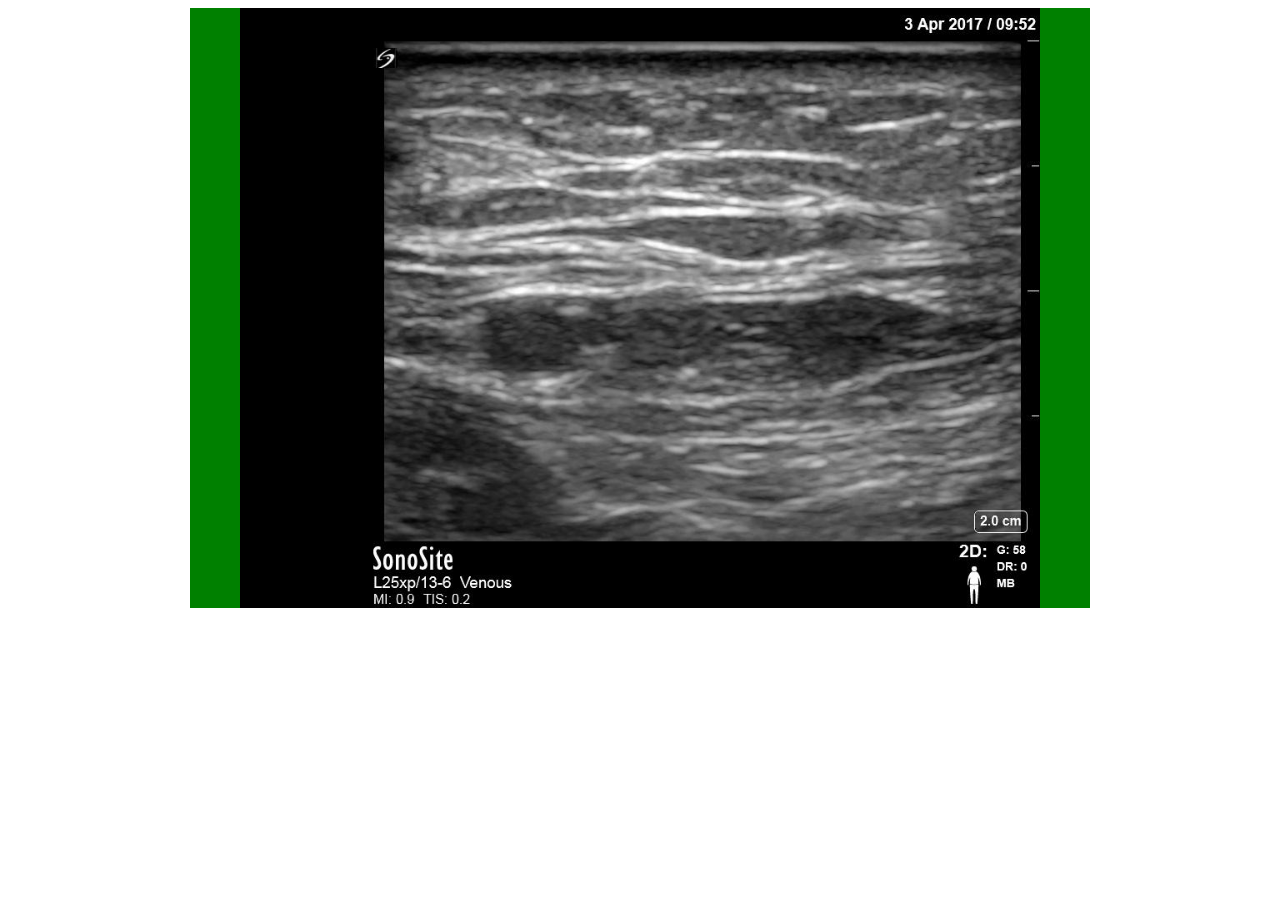
<file: polls/templates/polls/pictureSlideshow.html>
<html>



<head>
    <meta charset="UTF-8">
    <meta name="viewport" content="width=device-width, initial-scale=1.0">
    <meta http-equiv="X-UA-Compatible" content="ie=edge">
    <title>Document</title>
</head>

<body>
    <div id="wrapper" style="height:600px; width:900px; margin: 0 auto; background-color: green">
        <img id="image" src="../../static/polls/images/output1.jpg" style="width:800px; margin: 0 auto; display: block;">
        <p id="imageIndexText"></p>
    </div>
</body>

<script>
    var maxIndex = 120;
    var imageList = [];

    for (var i = 1; i < maxIndex; i++) {
        imageList.push('../../static/polls/images/output' + i + '.jpg');
    }

    /**
    setInterval(function(){
    	document.getElementById('image').src = imageList[index];
    	index = (index+1) % imageList.length,
    },1000);
    **/

    var index = 0;
    var wrapperVariable = document.getElementById('wrapper');

    wrapperVariable.addEventListener("mousewheel", function(event) {

        document.getElementById('image').src = imageList[index];
        index = (index + 1) % imageList.length;
        document.getElementById('imageIndexText').innerHTML = (index + 1) + ' of ' + (imageList.length + 1);
        return false;
    }, false);
</script>

</html>
</file>
